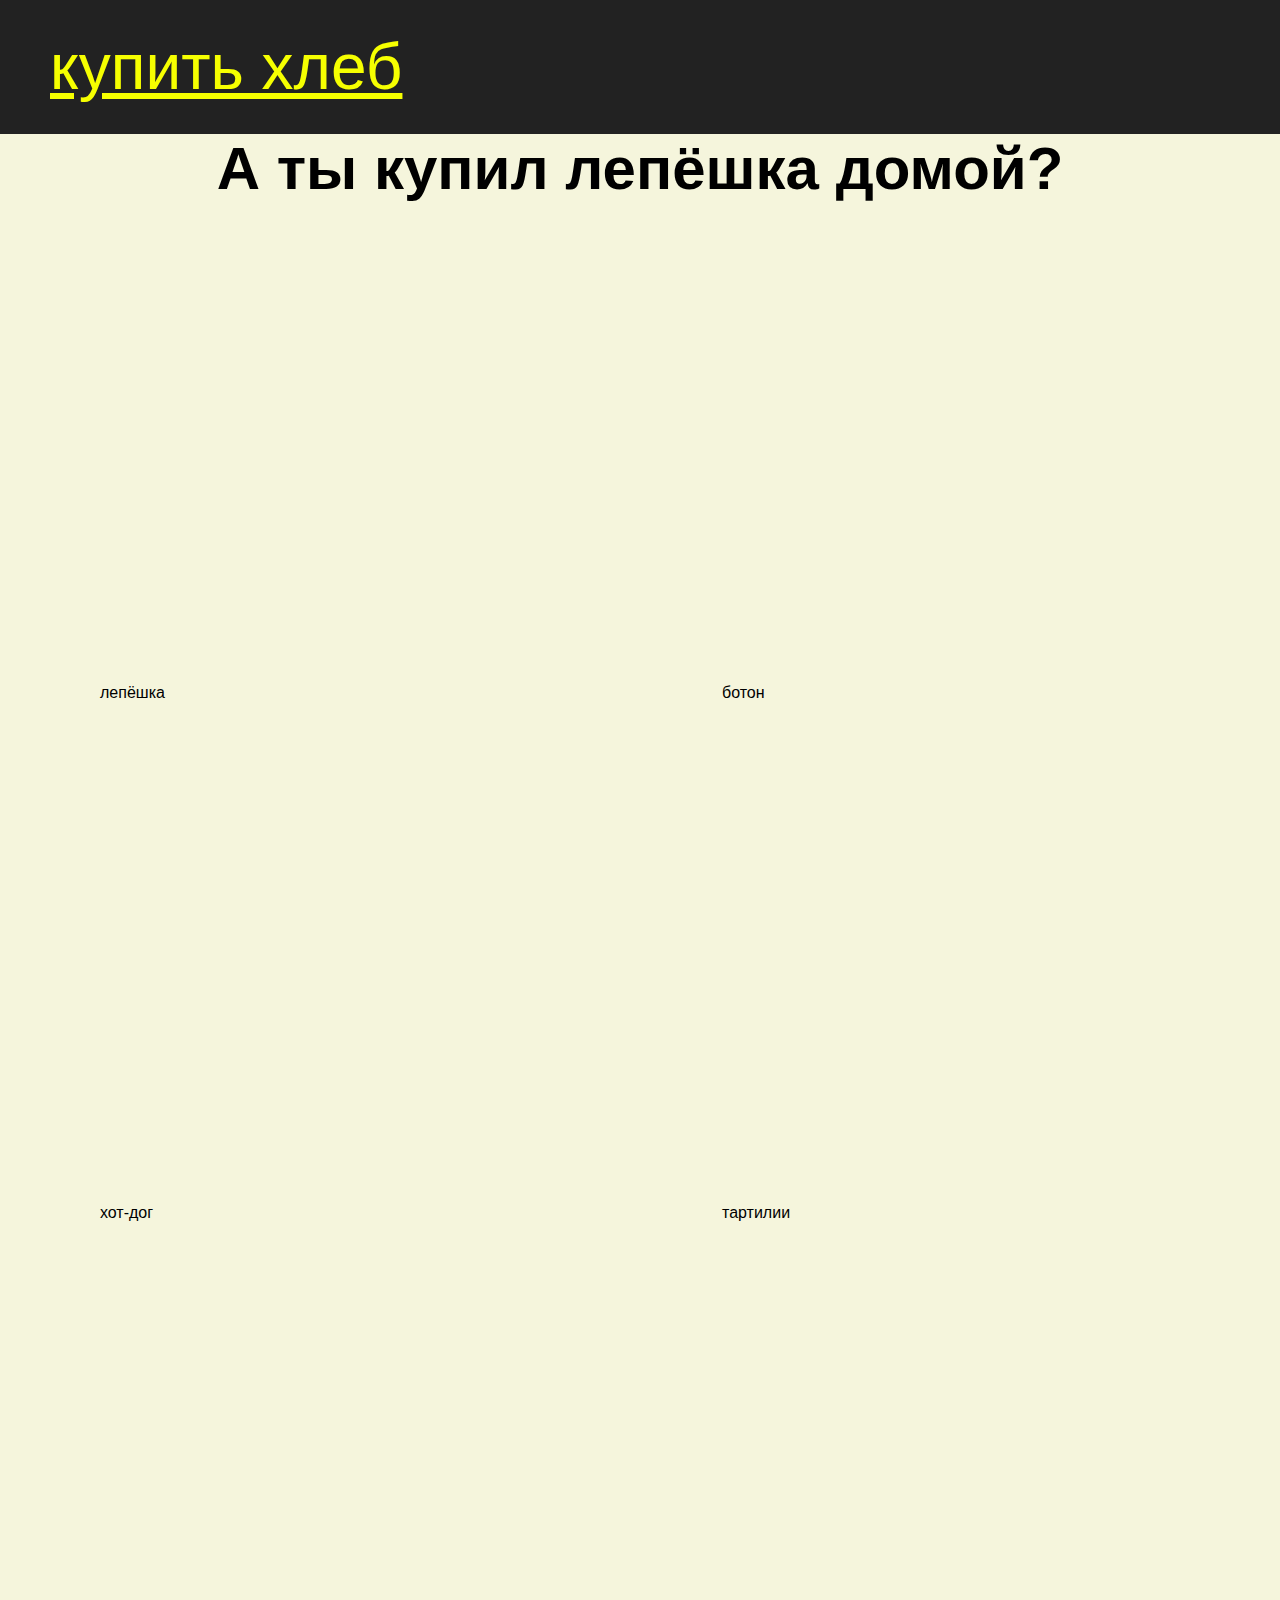
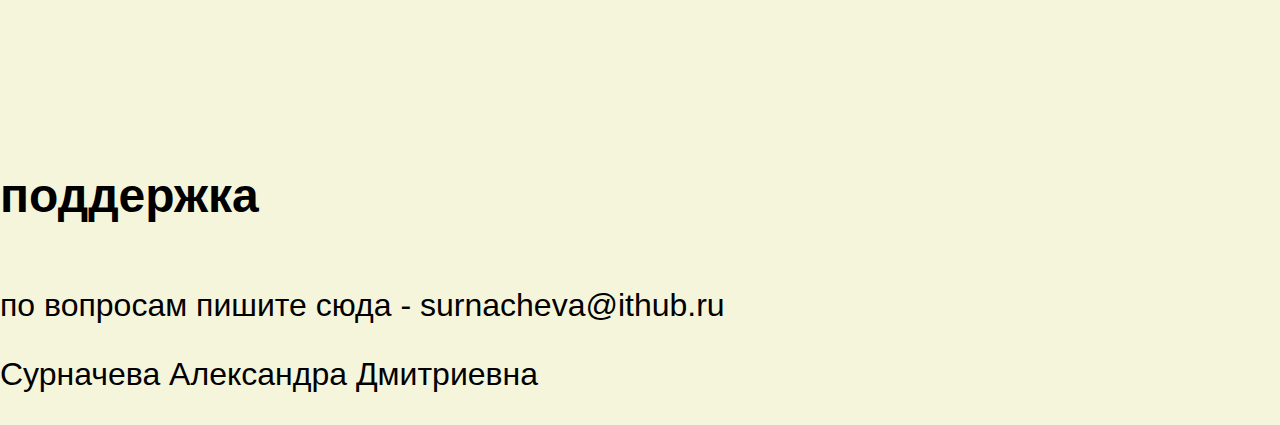
<file: index.html>
<!DOCTYPE html>
<html lang="en">

<head>
    <meta charset="UTF-8">
    <title>Title</title>
    <meta name="viewport" content="width=device-width">
    <link rel="stylesheet" href="style.css">
</head>
<body>
    <header> <a href="">купить хлеб</a> </header>
    <section class="banner">
        <h1>А ты купил лепёшка домой?</h1>
    </section>
    <section class="cards">
        <div class="img1">лепёшка</div>
        <div class="img2">ботон</div>
        <div class="img3">хот-дог</div>
        <div class="img4">тартилии</div>
    </section>
    <section class="cards2">
        <h4>поддержка</h4>
        <p></p>
    </section>
    <p>по вопросам пишите сюда - surnacheva@ithub.ru</p>
    <p>Сурначева Александра Дмитриевна</p>
</body>

</html>
</file>
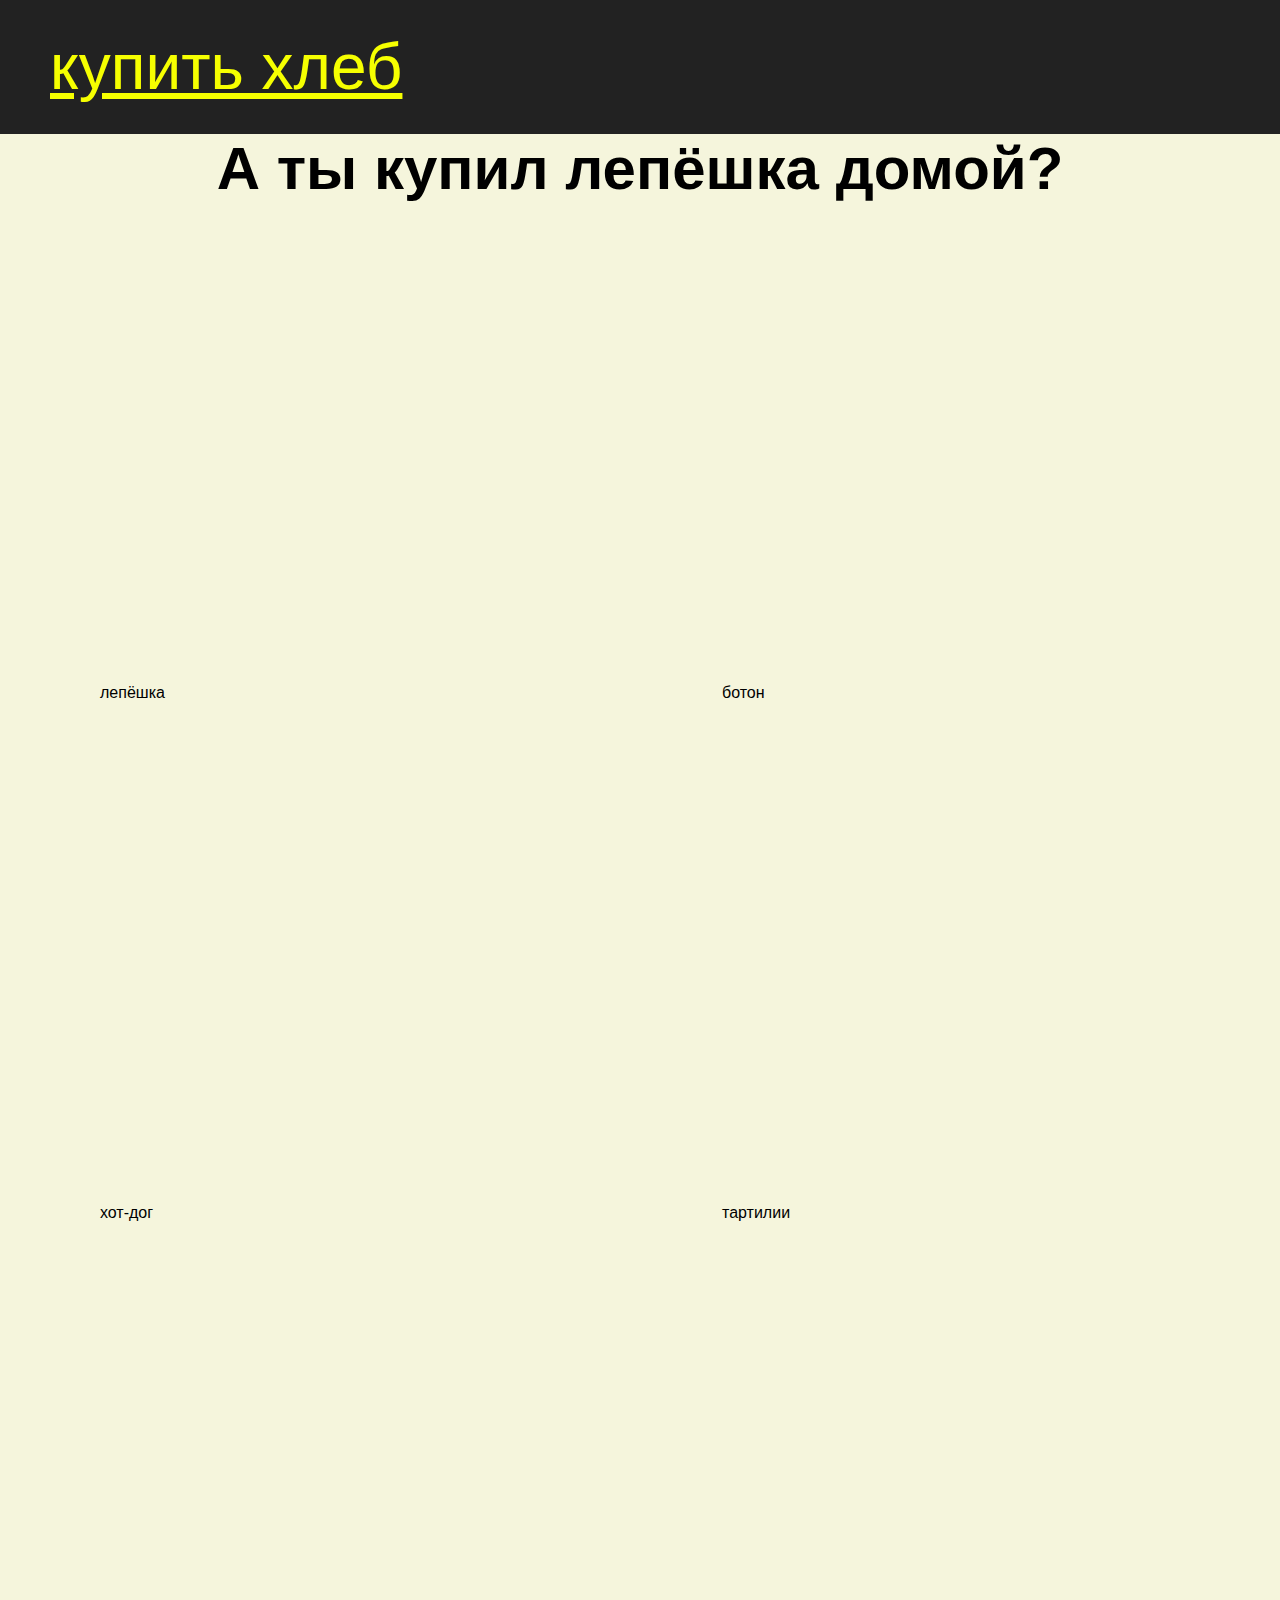
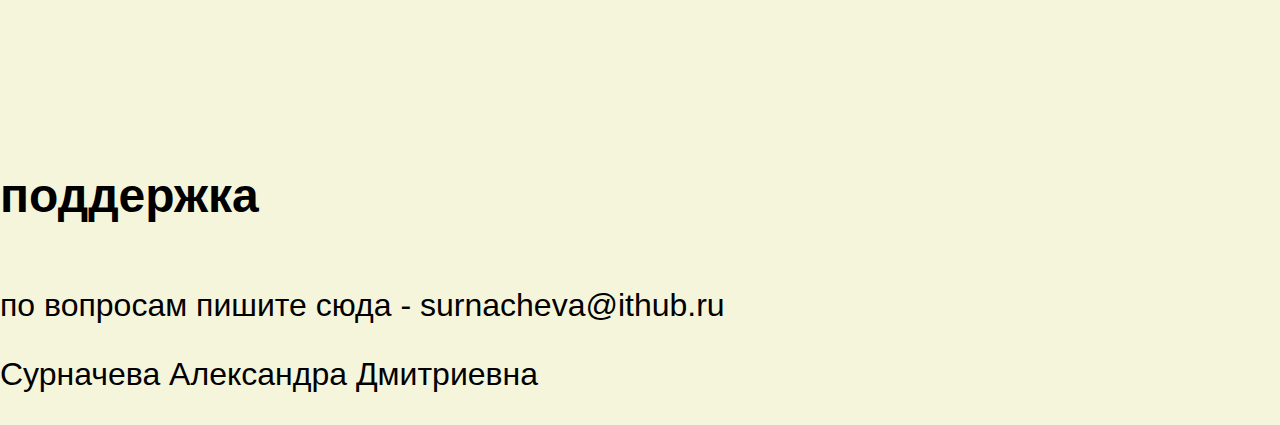
<file: kog.html>
<!DOCTYPE html>
<html lang="en">

<head>
    <meta charset="UTF-8">
    <title>Title</title>
    <link rel="stylesheet" href="kog1.css">
    <meta name="viewport" content="width=device-width">
    <link rel="stylesheet" href="kog1.css">
</head>
<body>
   
    <header> <a href="">купить хлеб</a> </header>
    <section class="banner">
        <h1>А ты купил лепёшка домой?</h1>
    </section>
    <section class="cards">
        <div class="img1">лепёшка</div>
        <div class="img2">ботон</div>
        <div class="img3">хот-дог</div>
        <div class="img4">тартилии</div>
    </section>
    <section class="cards2">
        <h4>поддержка</h4>
        <p></p>
    </section>
    <p>по вопросам пишите сюда - surnacheva@ithub.ru</p>
    <p>Сурначева Александра Дмитриевна</p>
</body>

</html>
</file>
<file: style.css>
body{
    margin: 0;
    font-family: sans-serif;
    background-position: center;
    background-color: beige;
}
a{
    color:inherit;
    text-align: center;
   
}
h1,h2{
    margin: 0;
    text-align: center;
    color:black;
}
h1{
    width:calc(100%);
    height:500px;
    background-image: url(https://content.4ty.gr/subdomain-bgslideshows/12289/sl2.jpg);
    background-repeat: no-repeat;
    margin-top: 100px;
    padding: 10px;
}
.div{
    color:black;
    font-size: 2em;
}
header{
    background-color: #222;
    color: rgb(246, 255, 0);
    padding: 30px 50px;
    font-size: 4em;
}
.banner{
    height: 400px;
    display: flex;
    text-align:left;
    justify-content: center;
    align-items:center ;
    font-size: 30px;
}
.cards{
    display: flex;
    gap:10px;
    flex-wrap: wrap;
}
h2{
    width: 100%;
    padding:20px;
    font-size:4em;
}
.img1{
    height: 500px;
    width:calc(40%);
    margin-top: 150px;
    margin-left: 100px;
    background-image:url(https://avatars.mds.yandex.net/i?id=d831a66af5b0f446d41fc4baf7fa0f344494b118-7544273-images-thumbs&n=13);
    background-repeat: no-repeat;
}
.img2{
    height: 500px;
    width:calc(40%);
    margin-top: 150px;
    margin-left: 100px;
    background-image:url(https://avatars.mds.yandex.net/i?id=12c8be3aeec4a2aadc6c61b37ecab8a3-5916148-images-thumbs&n=13);
    background-repeat: no-repeat;
   
}
.img3{
    height: 500px;
    width:calc(40%);
    margin-top: 10px;
    margin-left: 100px;
    background-image:url(https://avatars.mds.yandex.net/i?id=7ee46c13d31b1180183f5c62fbb2a4d6-2374603-images-thumbs&n=13);
    background-repeat: no-repeat;
   
}
.img4{
    height: 500px;
    width:calc(40%);
    margin-top: 10px;
    margin-left: 100px;
    background-image:url(https://avatars.mds.yandex.net/i?id=14fed010951c6f94e41fa0b6c8b69044241fc515-7973815-images-thumbs&n=13);
    background-repeat: no-repeat;
   
}
p{
    font-size: 2em;
}
h4{
    font-size: 3em;
}
</file>
<file: kog1.css>
body{
    margin: 0;
    font-family: sans-serif;
    background-position: center;
    background-color: beige;
}
a{
    color:inherit;
    text-align: center;
   
}
h1,h2{
    margin: 0;
    text-align: center;
    color:black;
}
h1{
    width:calc(100%);
    height:500px;
    background-image: url(https://content.4ty.gr/subdomain-bgslideshows/12289/sl2.jpg);
    background-repeat: no-repeat;
    margin-top: 100px;
    padding: 10px;
}
.div{
    color:black;
    font-size: 2em;
}
header{
    background-color: #222;
    color: rgb(246, 255, 0);
    padding: 30px 50px;
    font-size: 4em;
}
.banner{
    height: 400px;
    display: flex;
    text-align:left;
    justify-content: center;
    align-items:center ;
    font-size: 30px;
}
.cards{
    display: flex;
    gap:10px;
    flex-wrap: wrap;
}
h2{
    width: 100%;
    padding:20px;
    font-size:4em;
}
.img1{
    height: 500px;
    width:calc(40%);
    margin-top: 150px;
    margin-left: 100px;
    background-image:url(https://avatars.mds.yandex.net/i?id=d831a66af5b0f446d41fc4baf7fa0f344494b118-7544273-images-thumbs&n=13);
    background-repeat: no-repeat;
}
.img2{
    height: 500px;
    width:calc(40%);
    margin-top: 150px;
    margin-left: 100px;
    background-image:url(https://avatars.mds.yandex.net/i?id=12c8be3aeec4a2aadc6c61b37ecab8a3-5916148-images-thumbs&n=13);
    background-repeat: no-repeat;
   
}
.img3{
    height: 500px;
    width:calc(40%);
    margin-top: 10px;
    margin-left: 100px;
    background-image:url(https://avatars.mds.yandex.net/i?id=7ee46c13d31b1180183f5c62fbb2a4d6-2374603-images-thumbs&n=13);
    background-repeat: no-repeat;
   
}
.img4{
    height: 500px;
    width:calc(40%);
    margin-top: 10px;
    margin-left: 100px;
    background-image:url(https://avatars.mds.yandex.net/i?id=14fed010951c6f94e41fa0b6c8b69044241fc515-7973815-images-thumbs&n=13);
    background-repeat: no-repeat;
   
}
p{
    font-size: 2em;
}
h4{
    font-size: 3em;
}
</file>
